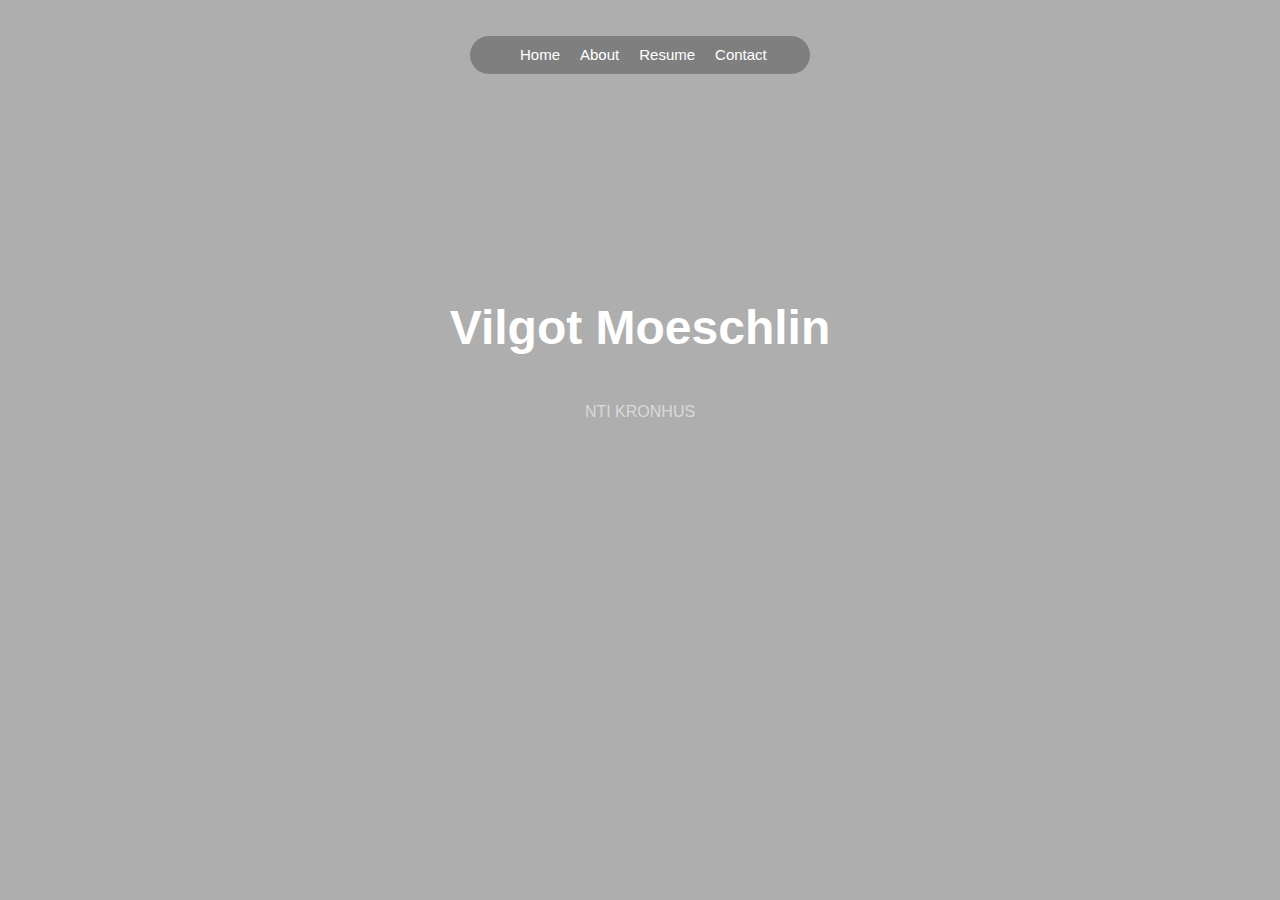
<file: index.html>
<!DOCTYPE html>
<html lang="en">
  <head>
    <meta charset="UTF-8" />
    <meta http-equiv="X-UA-Compatible" content="IE=edge" />
    <meta name="viewport" content="width=device-width, initial-scale=1.0" />
    <title>Document</title>
    <link rel="stylesheet" href="style.css" />
  </head>
  <body>
    <div class="header">
      <div class="nav-links">
        <ul class="nav-items">
          <li><a href="#">Home</a></li>
          <li><a href="#">About</a></li>
          <li><a href="#">Resume</a></li>
          <li><a href="#">Contact</a></li>
        </ul>
      </div>
    </div>
    <div class="middle">
      <h1 id="namn">Vilgot Moeschlin</h1>
      <p id="skola">NTI KRONHUS</p>
    </div>
  </body>
</html>
</file>
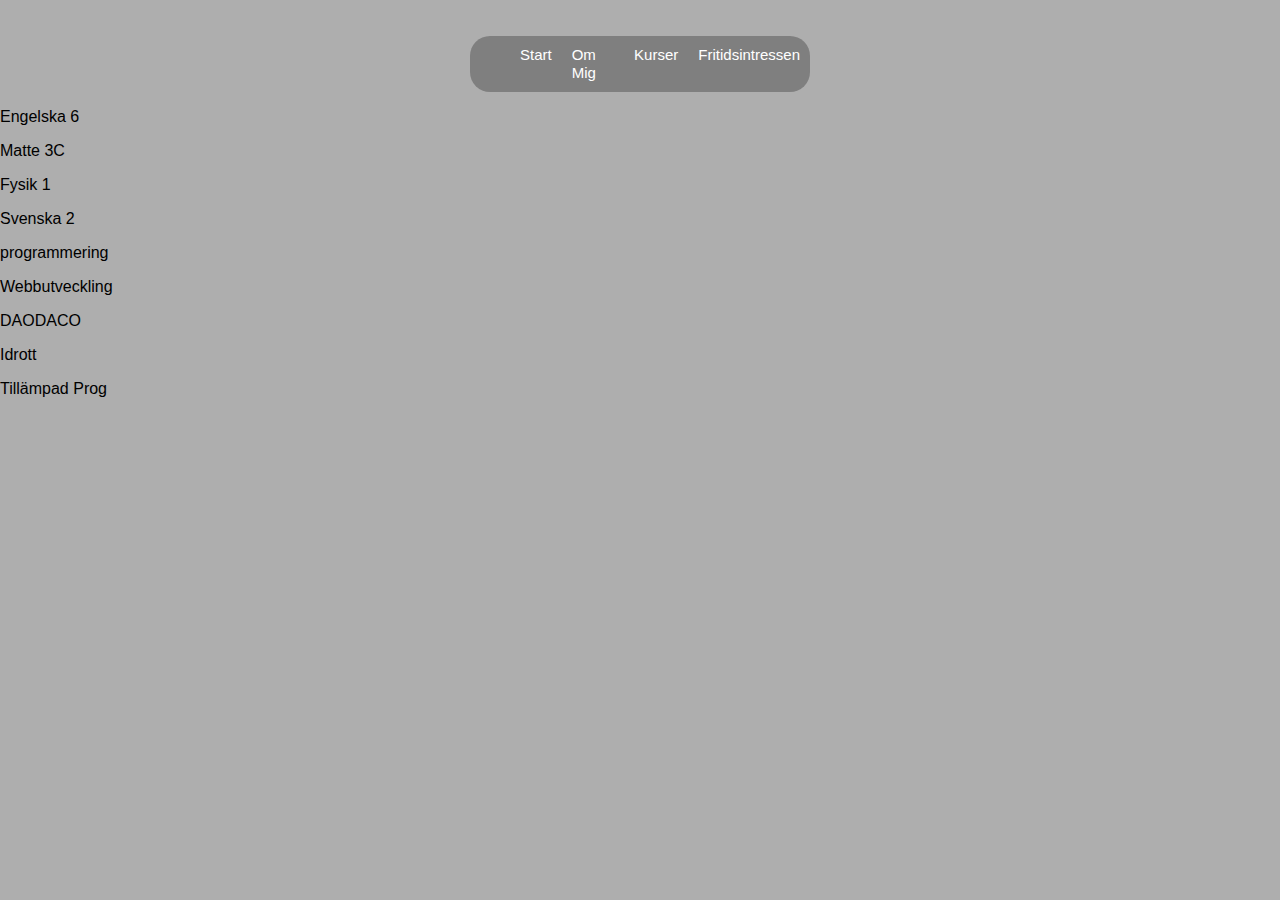
<file: courses.html>
<!DOCTYPE html>
<html lang="en">
  <head>
    <meta charset="UTF-8" />
    <meta http-equiv="X-UA-Compatible" content="IE=edge" />
    <meta name="viewport" content="width=device-width, initial-scale=1.0" />
    <title>Kurser | Vilgot</title>
    <link rel="stylesheet" href="./style.css" />
  </head>
  <body>
    <div class="header">
      <div class="nav-links">
        <ul class="nav-items">
          <li><a href="./index.html" class="hover-effect">Start</a></li>
          <li><a href="./me.html" class="hover-effect">Om Mig</a></li>
          <li><a href="./courses.html" class="hover-effect">Kurser</a></li>
          <li>
            <a href="./interests.html" class="hover-effect">Fritidsintressen</a>
          </li>
        </ul>
      </div>
    </div>
    <div class="kurser">
      <div class="col3">
        <div class="engelska"><p>Engelska 6</p></div>
        <div class="matte"><p>Matte 3C</p></div>
        <div class="fysik"><p>Fysik 1</p></div>
      </div>
      <div class="col3">
        <div class="svenska"><p>Svenska 2</p></div>
        <div class="programmering"><p>programmering</p></div>
        <div class="webbutveckling"><p>Webbutveckling</p></div>
      </div>
      <div class="col3">
        <div class="daodac"><p>DAODACO</p></div>
        <div class="idrott"><p>Idrott</p></div>
        <div class="tillämpad"><p>Tillämpad Prog</p></div>
      </div>
    </div>
  </body>
</html>
</file>
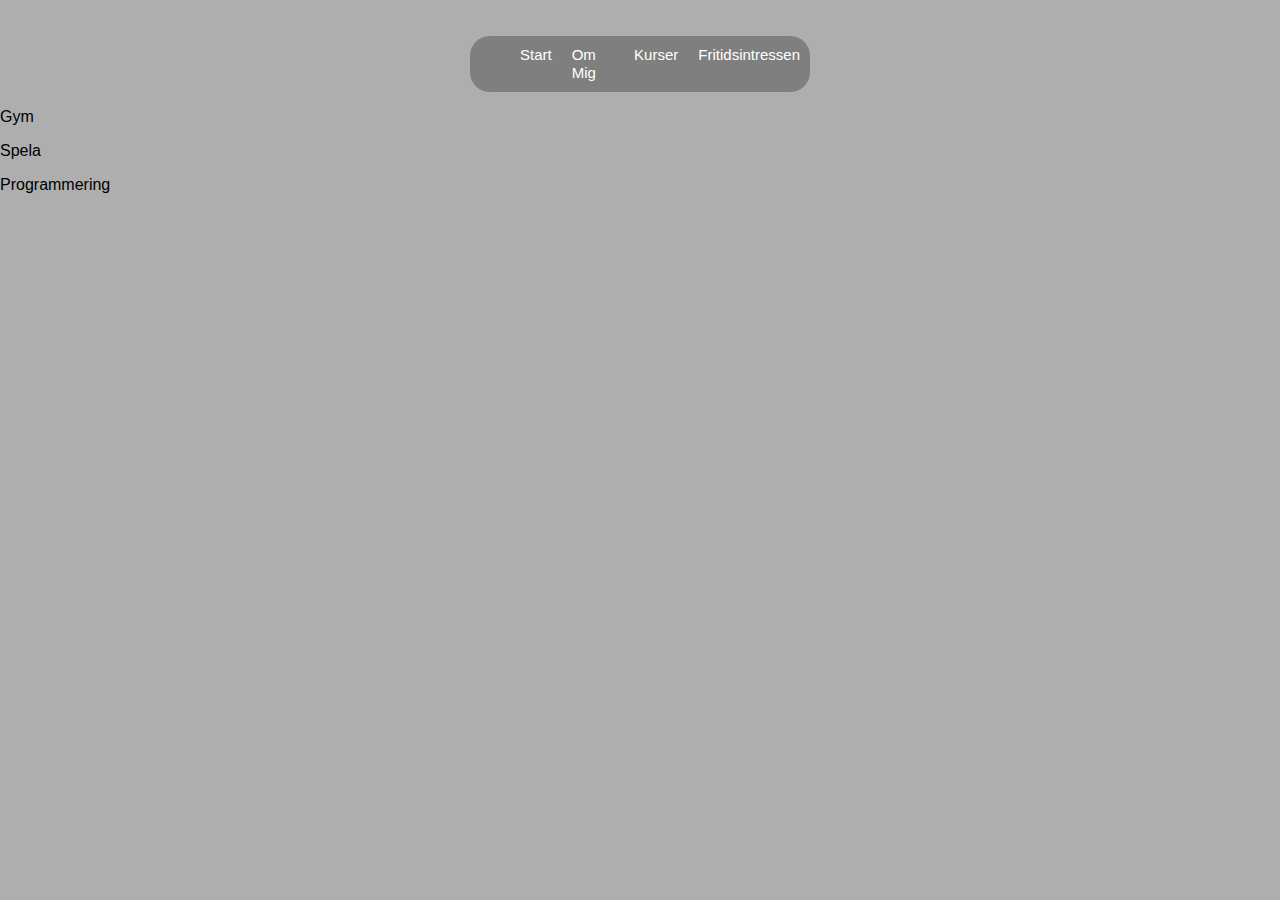
<file: interests.html>
<!DOCTYPE html>
<html lang="en">
  <head>
    <meta charset="UTF-8" />
    <meta http-equiv="X-UA-Compatible" content="IE=edge" />
    <meta name="viewport" content="width=device-width, initial-scale=1.0" />
    <title>Intressen | Vilgot</title>
    <link rel="stylesheet" href="./style.css" />
  </head>
  <body>
    <div class="header">
      <div class="nav-links">
        <ul class="nav-items">
          <li><a href="./index.html" class="hover-effect">Start</a></li>
          <li><a href="./me.html" class="hover-effect">Om Mig</a></li>
          <li><a href="./courses.html" class="hover-effect">Kurser</a></li>
          <li>
            <a href="./interests.html" class="hover-effect">Fritidsintressen</a>
          </li>
        </ul>
      </div>
    </div>
    <div class="interests">
      <div class="col3-2">
        <div class="gym"><p>Gym</p></div>
        <div class="spela"><p>Spela</p></div>
        <div class="prog"><p>Programmering</p></div>
      </div>
    </div>
  </body>
</html>
</file>
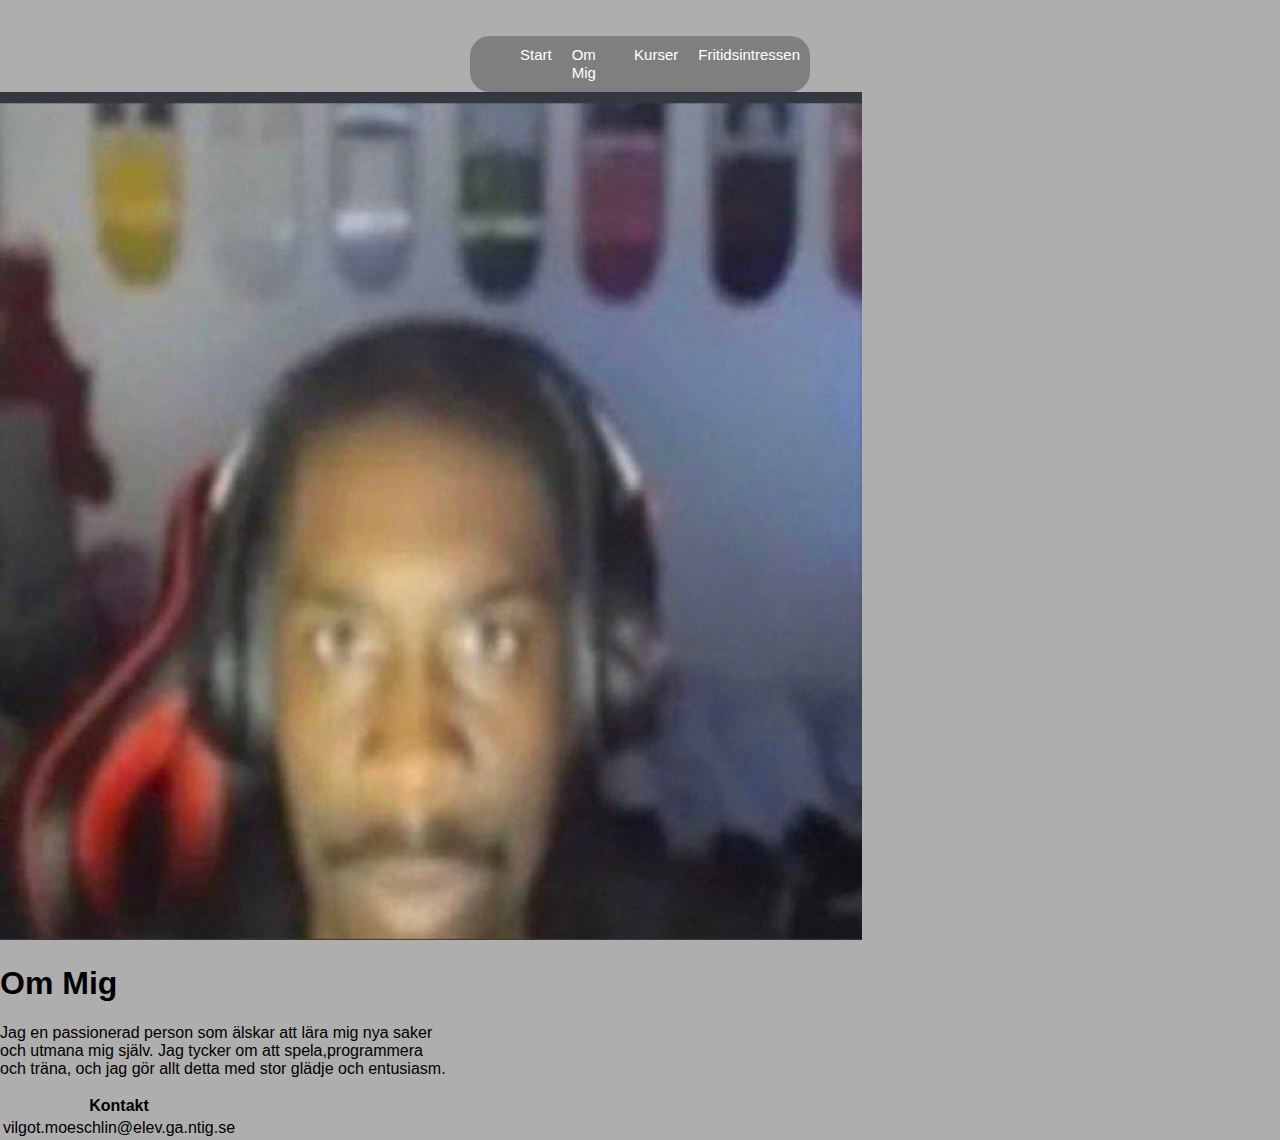
<file: me.html>
<!DOCTYPE html>
<html lang="en">
  <head>
    <meta charset="UTF-8" />
    <meta http-equiv="X-UA-Compatible" content="IE=edge" />
    <meta name="viewport" content="width=device-width, initial-scale=1.0" />
    <title>Om Mig | Vilgot</title>
    <link rel="stylesheet" href="style.css" />
  </head>
  <body>
    <div class="header">
      <div class="nav-links">
        <ul class="nav-items">
          <li><a href="./index.html" class="hover-effect">Start</a></li>
          <li><a href="./me.html" class="hover-effect">Om Mig</a></li>
          <li><a href="./courses.html" class="hover-effect">Kurser</a></li>
          <li>
            <a href="./interests.html" class="hover-effect">Fritidsintressen</a>
          </li>
        </ul>
      </div>
    </div>
    <div class="about-me">
      <img src="./images/mig.jpg" alt="" />
      <h1>Om Mig</h1>
      <p>
        Jag en passionerad person som älskar att lära mig nya saker<br />och
        utmana mig själv. Jag tycker om att spela,programmera<br />och träna,
        och jag gör allt detta med stor glädje och entusiasm.
      </p>
    </div>
    <div class="about-me-bottom">
      <form >      
        <table class="table">
        <tr>
          <th>Kontakt</th>
        </tr>
        <tr>
          <td>vilgot.moeschlin@elev.ga.ntig.se</td>
        </tr></form>
      </table>
    </div>
  </body>
</html>
</file>
<file: style.css>
* {
    font-family: 'Open Sans', sans-serif;
}

body {
    margin: 0;
    padding: 0;
    font-family: "Open Sans", sans-serif;
    background:rgb(174, 174, 174);
}

html {
    scroll-behavior: smooth;
}


.content {
    height: 100%;
    width: 100%;
}

/* Nav links */

.nav-items {
    display: flex;  
    background-color: rgb(127, 127, 127);
    width: 300px;
    border-radius: 20px;
    margin: 0 auto;
    margin-top: 4vh;
}

.nav-links ul li {
    list-style: none;
    display: inline-block;
    padding: 10px;
    position: relative;
}

.nav-links ul li a {
    color: white;
    text-decoration: none;
    font-size: 15px;
}

/* Effecs */

i:hover {
    opacity: 0.7;
}

.hover-effect:after {
    content: "";
    position: absolute;
    height: 2px;
    background-color: black;
    width: 0;
    bottom: -3px;
    left: 0;
    transition: all 300ms ease;
}

.hover-effect:hover:after {
    width: 100%;
    right: 0;
    cursor: pointer;
}

.middle {
    display: flex;
    flex-direction: column;
    justify-content: center;
    text-align: center;
    width: 100%;
    height: 90vh;
}

.middle h1{
    color: #fff;
    font-size: 3rem;
}

.middle p {
    color: rgb(217, 217, 217);
    margin-bottom: 30vh;
}
</file>
